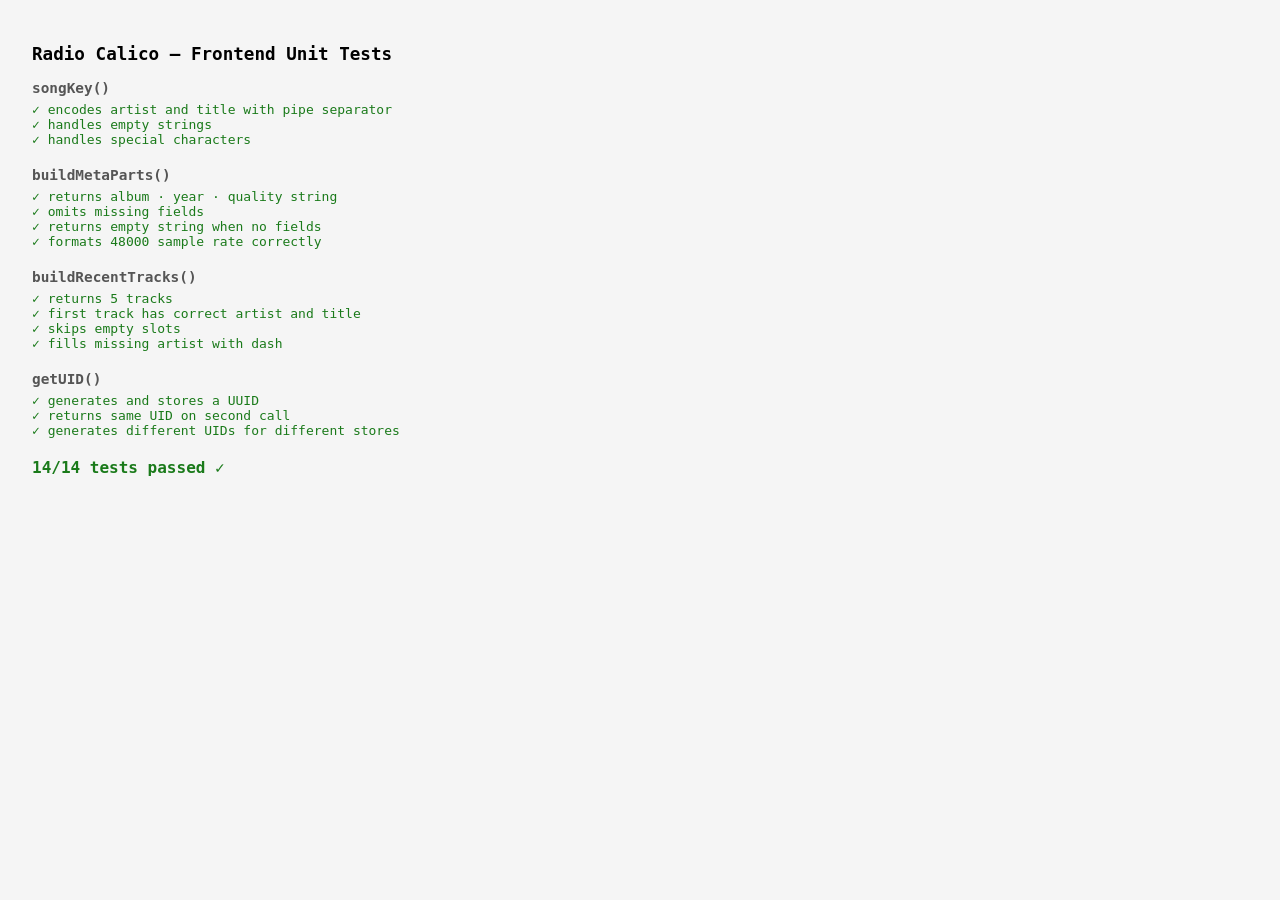
<file: tests/frontend.test.html>
<!DOCTYPE html>
<html lang="en">
<head>
  <meta charset="UTF-8" />
  <title>Radio Calico — Frontend Tests</title>
  <style>
    body { font-family: monospace; padding: 24px; background: #f5f5f5; }
    h1   { font-size: 1.1rem; margin-bottom: 16px; }
    .suite  { margin-bottom: 20px; }
    .suite h2 { font-size: 0.9rem; color: #555; margin-bottom: 6px; }
    .pass { color: #1a7a1a; }
    .fail { color: #c0392b; font-weight: bold; }
    #summary { margin-top: 20px; font-size: 1rem; font-weight: bold; }
  </style>
</head>
<body>
  <h1>Radio Calico — Frontend Unit Tests</h1>
  <div id="results"></div>
  <div id="summary"></div>

  <!-- Load only the pure helpers — guard ensures DOM code is skipped -->
  <script>
    // ── Pure helpers (mirrored from app.js) ──────────────────────────────────
    function songKey(artist, title) {
      return encodeURIComponent(`${artist}|${title}`);
    }

    function buildMetaParts(d) {
      const parts = [];
      if (d.album) parts.push(d.album);
      if (d.date)  parts.push(d.date);
      if (d.bit_depth && d.sample_rate)
        parts.push(`${d.bit_depth}-bit / ${(d.sample_rate / 1000).toFixed(1)} kHz`);
      return parts.join(" · ");
    }

    function buildRecentTracks(d) {
      const tracks = [];
      for (let i = 1; i <= 5; i++) {
        const artist = d[`prev_artist_${i}`], title = d[`prev_title_${i}`];
        if (artist || title) tracks.push({ artist: artist || "—", title: title || "—" });
      }
      return tracks;
    }

    function getUID(storage) {
      let uid = storage.getItem("rc_uid");
      if (!uid) { uid = crypto.randomUUID(); storage.setItem("rc_uid", uid); }
      return uid;
    }

    // ── Harness + tests run after DOM is ready ────────────────────────────────
    document.addEventListener("DOMContentLoaded", () => {
      let passed = 0, failed = 0;
      const results = document.getElementById("results");

      function suite(name, fn) {
        const section = document.createElement("div");
        section.className = "suite";
        section.innerHTML = `<h2>${name}</h2>`;
        results.appendChild(section);
        fn(section);
      }

      function test(label, assertion, section) {
        const el = document.createElement("div");
        try {
          assertion();
          el.className = "pass";
          el.textContent = `✓ ${label}`;
          passed++;
        } catch (e) {
          el.className = "fail";
          el.textContent = `✗ ${label} — ${e.message}`;
          failed++;
        }
        section.appendChild(el);
      }

      function assert(condition, msg) {
        if (!condition) throw new Error(msg || "assertion failed");
      }

      function assertEqual(a, b) {
        if (a !== b) throw new Error(`expected "${b}", got "${a}"`);
      }

      // ── Tests ──────────────────────────────────────────────────────────────

      suite("songKey()", s => {
        test("encodes artist and title with pipe separator", () => {
          assertEqual(songKey("The Cure", "Just Like Heaven"), encodeURIComponent("The Cure|Just Like Heaven"));
        }, s);
        test("handles empty strings", () => {
          assertEqual(songKey("", ""), encodeURIComponent("|"));
        }, s);
        test("handles special characters", () => {
          assertEqual(songKey("AC/DC", "Back in Black"), encodeURIComponent("AC/DC|Back in Black"));
        }, s);
      });

      suite("buildMetaParts()", s => {
        test("returns album · year · quality string", () => {
          assertEqual(
            buildMetaParts({ album: "Purple Rain", date: "1984", bit_depth: 16, sample_rate: 44100 }),
            "Purple Rain · 1984 · 16-bit / 44.1 kHz"
          );
        }, s);
        test("omits missing fields", () => {
          assertEqual(buildMetaParts({ album: "Unknown" }), "Unknown");
        }, s);
        test("returns empty string when no fields", () => {
          assertEqual(buildMetaParts({}), "");
        }, s);
        test("formats 48000 sample rate correctly", () => {
          assertEqual(buildMetaParts({ bit_depth: 24, sample_rate: 48000 }), "24-bit / 48.0 kHz");
        }, s);
      });

      suite("buildRecentTracks()", s => {
        const fixture = {
          prev_artist_1: "Prince",       prev_title_1: "Purple Rain",
          prev_artist_2: "The Cure",     prev_title_2: "Close to Me",
          prev_artist_3: "Depeche Mode", prev_title_3: "Enjoy the Silence",
          prev_artist_4: "Sia",          prev_title_4: "Chandelier",
          prev_artist_5: "Oingo Boingo", prev_title_5: "Dead Man's Party",
        };
        test("returns 5 tracks", () => {
          assertEqual(buildRecentTracks(fixture).length, 5);
        }, s);
        test("first track has correct artist and title", () => {
          const t = buildRecentTracks(fixture)[0];
          assertEqual(t.artist, "Prince");
          assertEqual(t.title,  "Purple Rain");
        }, s);
        test("skips empty slots", () => {
          assertEqual(buildRecentTracks({ prev_artist_1: "Solo", prev_title_1: "Track" }).length, 1);
        }, s);
        test("fills missing artist with dash", () => {
          const t = buildRecentTracks({ prev_title_1: "No Artist" })[0];
          assertEqual(t.artist, "—");
          assertEqual(t.title,  "No Artist");
        }, s);
      });

      suite("getUID()", s => {
        function mockStore() {
          const data = {};
          return { getItem: k => data[k] ?? null, setItem: (k, v) => { data[k] = v; }, data };
        }
        test("generates and stores a UUID", () => {
          const store = mockStore();
          const uid = getUID(store);
          assert(typeof uid === "string" && uid.length > 0, "uid should be non-empty string");
          assertEqual(store.data["rc_uid"], uid);
        }, s);
        test("returns same UID on second call", () => {
          const store = mockStore();
          assertEqual(getUID(store), getUID(store));
        }, s);
        test("generates different UIDs for different stores", () => {
          assert(getUID(mockStore()) !== getUID(mockStore()), "fresh stores should produce different UIDs");
        }, s);
      });

      // ── Summary ────────────────────────────────────────────────────────────
      const total = passed + failed;
      const summary = document.getElementById("summary");
      summary.textContent = `${passed}/${total} tests passed${failed > 0 ? ` — ${failed} failed` : " ✓"}`;
      summary.style.color = failed > 0 ? "#c0392b" : "#1a7a1a";
    });
  </script>
</body>
</html>
</file>
